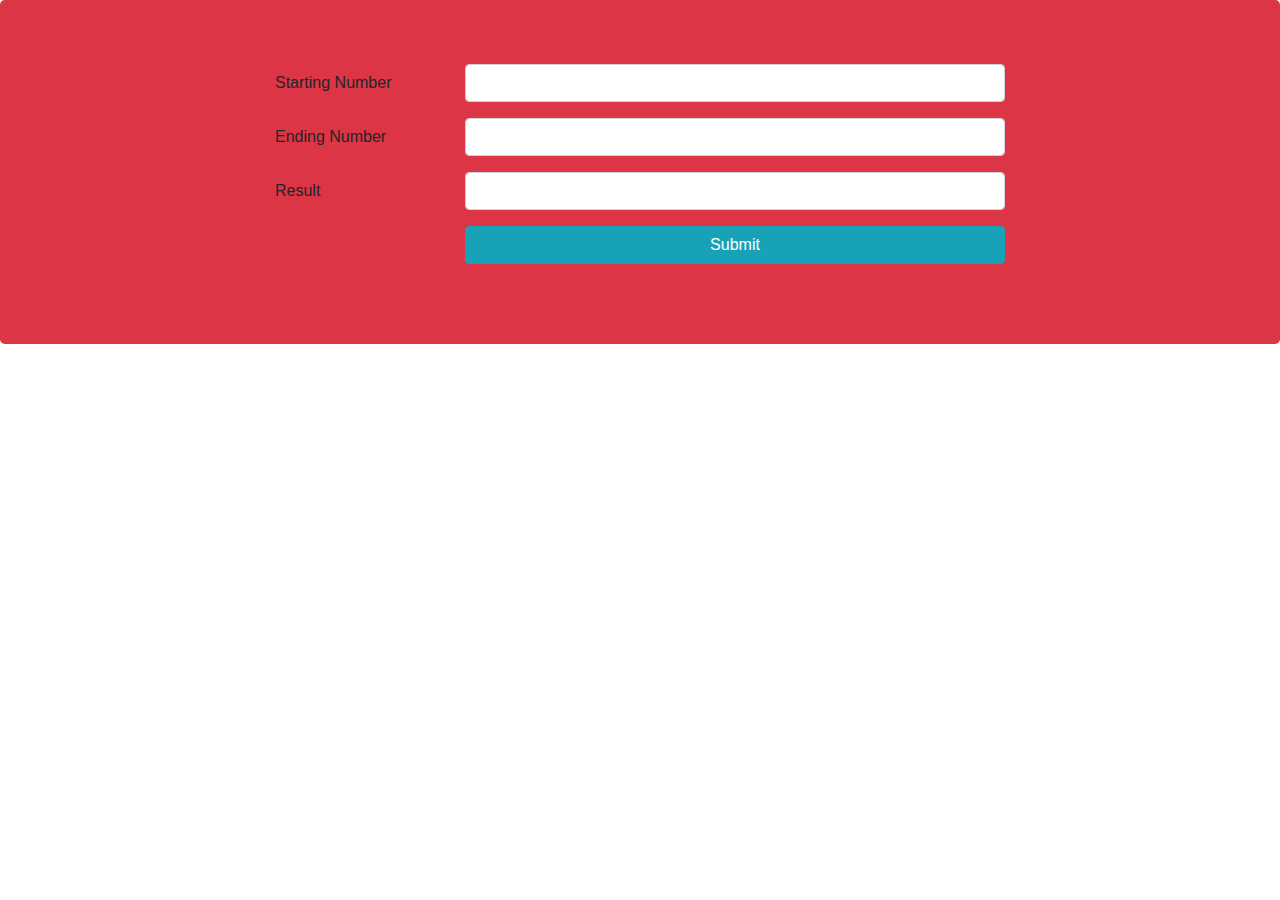
<file: index.html>
<!DOCTYPE html>
<html lang="en">
<head>
    <meta charset="UTF-8">
    <title>Home</title>
    <link rel="stylesheet" href="css/bootstrap.css"/>
    <link rel="stylesheet" href="css/style.css"/>
</head>
<body>
        <div class="jumbotron bg-danger">
            <div class="container">
                <div class="row">
                    <div class="col-md-8 m-auto">
                        <div class="form-group row">
                            <label class="col-form-label col-md-3">Starting Number</label>
                            <div class="col-md-9">
                                <input type="text" name="starting_number" id="startingNumber" id="startingNumber" class="form-control" >
                            </div>
                        </div>
                        <div class="form-group row">
                            <label class="col-form-label col-md-3">Ending Number</label>
                            <div class="col-md-9">
                                <input type="text" name="ending_number" id="endingNumber" class="form-control" >
                            </div>
                        </div>
                        <div class="form-group row">
                            <label class="col-form-label col-md-3">Result</label>
                            <div class="col-md-9">
                                <input type="text" name="result" id="result" class="form-control" >
                            </div>
                        </div>
                        <div class="form-group row">
                            <label class="col-form-label col-md-3"></label>
                            <div class="col-md-9">
                                <input type="submit" name="btn" id="btn" class="btn btn-info btn-block" value="Submit" >
                            </div>
                        </div>
                    </div>
                </div>
            </div>
        </div>





<script src="js/jquery-3.3.1.js"></script>
<script src="https://cdnjs.cloudflare.com/ajax/libs/popper.js/1.14.7/umd/popper.min.js" integrity="sha384-UO2eT0CpHqdSJQ6hJty5KVphtPhzWj9WO1clHTMGa3JDZwrnQq4sF86dIHNDz0W1" crossorigin="anonymous"></script>
<script src="js/bootstrap.js"></script>
<script src="js/my-script.js"></script>
</body>
</html>
</file>
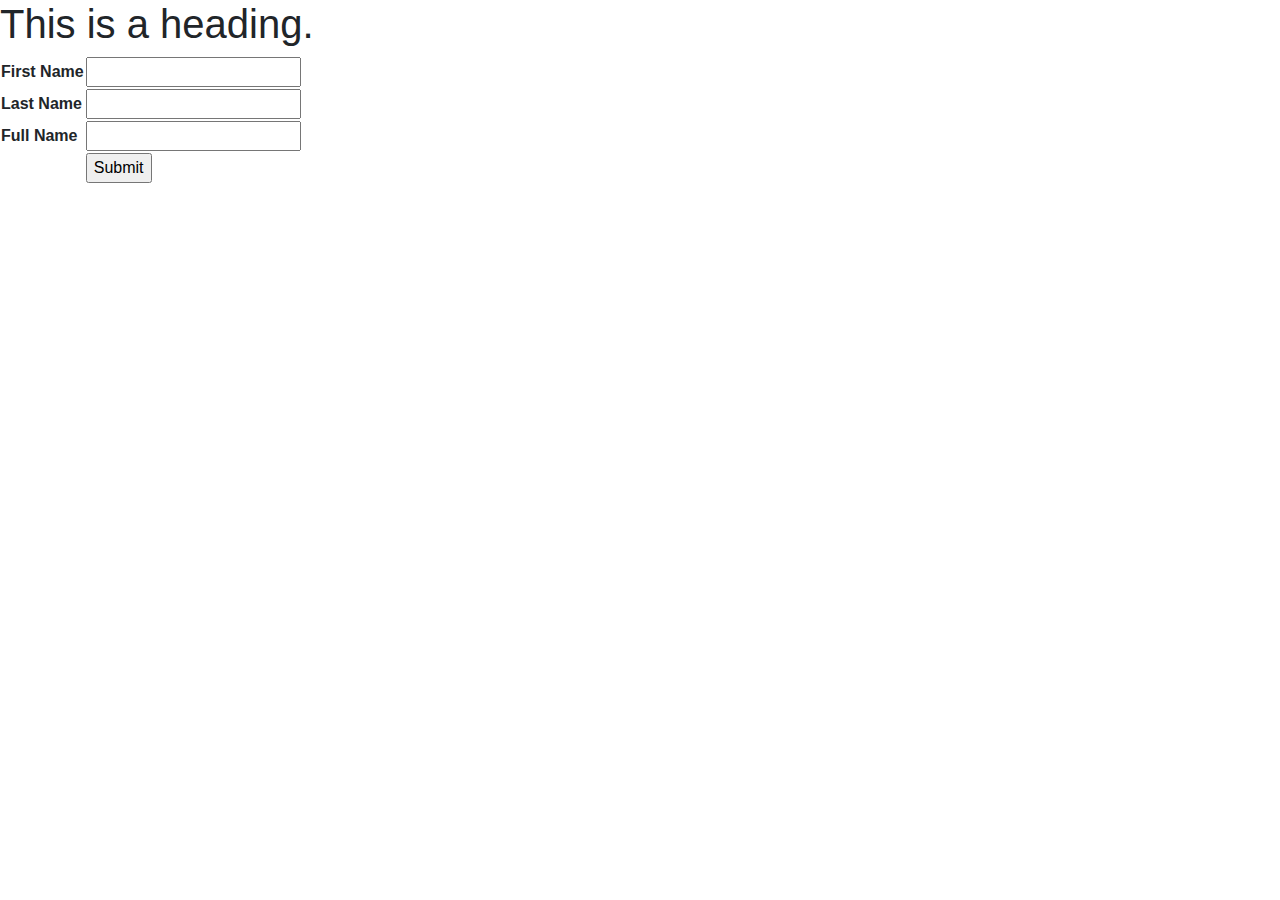
<file: index2.html>
<!DOCTYPE html>
<html lang="en">
<head>
    <meta charset="UTF-8">
    <title>Home</title>
    <link rel="stylesheet" href="css/bootstrap.css"/>
    <link rel="stylesheet" href="css/style.css"/>
</head>
<body>
    <!--<buton type="button" class="btn btn-danger" id="redBtn">Red</buton>-->
    <!--<buton type="button" class="btn btn-success" id="greenBtn">Green</buton>-->
    <!--<buton type="button" class="btn btn-info" id="blueBtn">Blue</buton>-->
    <!--<buton type="button" class="btn btn-dark" id="defaultBtn">Default</buton>-->
    <!--<div class="col-md-6 my-style" id="div-one"></div>-->

    <h1 id="h1">This is a heading.</h1>

    <table>
        <tr>
            <th>First Name</th>
            <td><input type="text" id="firstName"/></td>
        </tr>
        <tr>
            <th>Last Name</th>
            <td><input type="text" id="lastName"/></td>
        </tr>
        <tr>
            <th>Full Name</th>
            <td><input type="text" id="fullName"/></td>
        </tr>
        <tr>
            <th></th>
            <td><input type="submit" id="btn" value="Submit"/></td>
        </tr>
    </table>








<script src="js/jquery-3.3.1.js"></script>
<script src="https://cdnjs.cloudflare.com/ajax/libs/popper.js/1.14.7/umd/popper.min.js" integrity="sha384-UO2eT0CpHqdSJQ6hJty5KVphtPhzWj9WO1clHTMGa3JDZwrnQq4sF86dIHNDz0W1" crossorigin="anonymous"></script>
<script src="js/bootstrap.js"></script>
<script src="js/my-script.js"></script>
<script src="js/index2script2.js"></script>
</body>
</html>
</file>
<file: css/style.css>
.my-style
{
    height: 500px;
    border:1px solid red;
    width:50%;
}

.class-one
{
    height: 200px;
    width: 200px;
    background-color: red;
    border-radius: 100px;

}

.class-two
{
    height: 100px;
    width: 200px;
    background-color: red;
    border-radius: 100px 100px 0px 0px;
}

.class-three
{
    height: 100px;
    width: 200px;
    background-color: yellow;
    border-radius:0px 0px 100px 100px;
}
</file>
